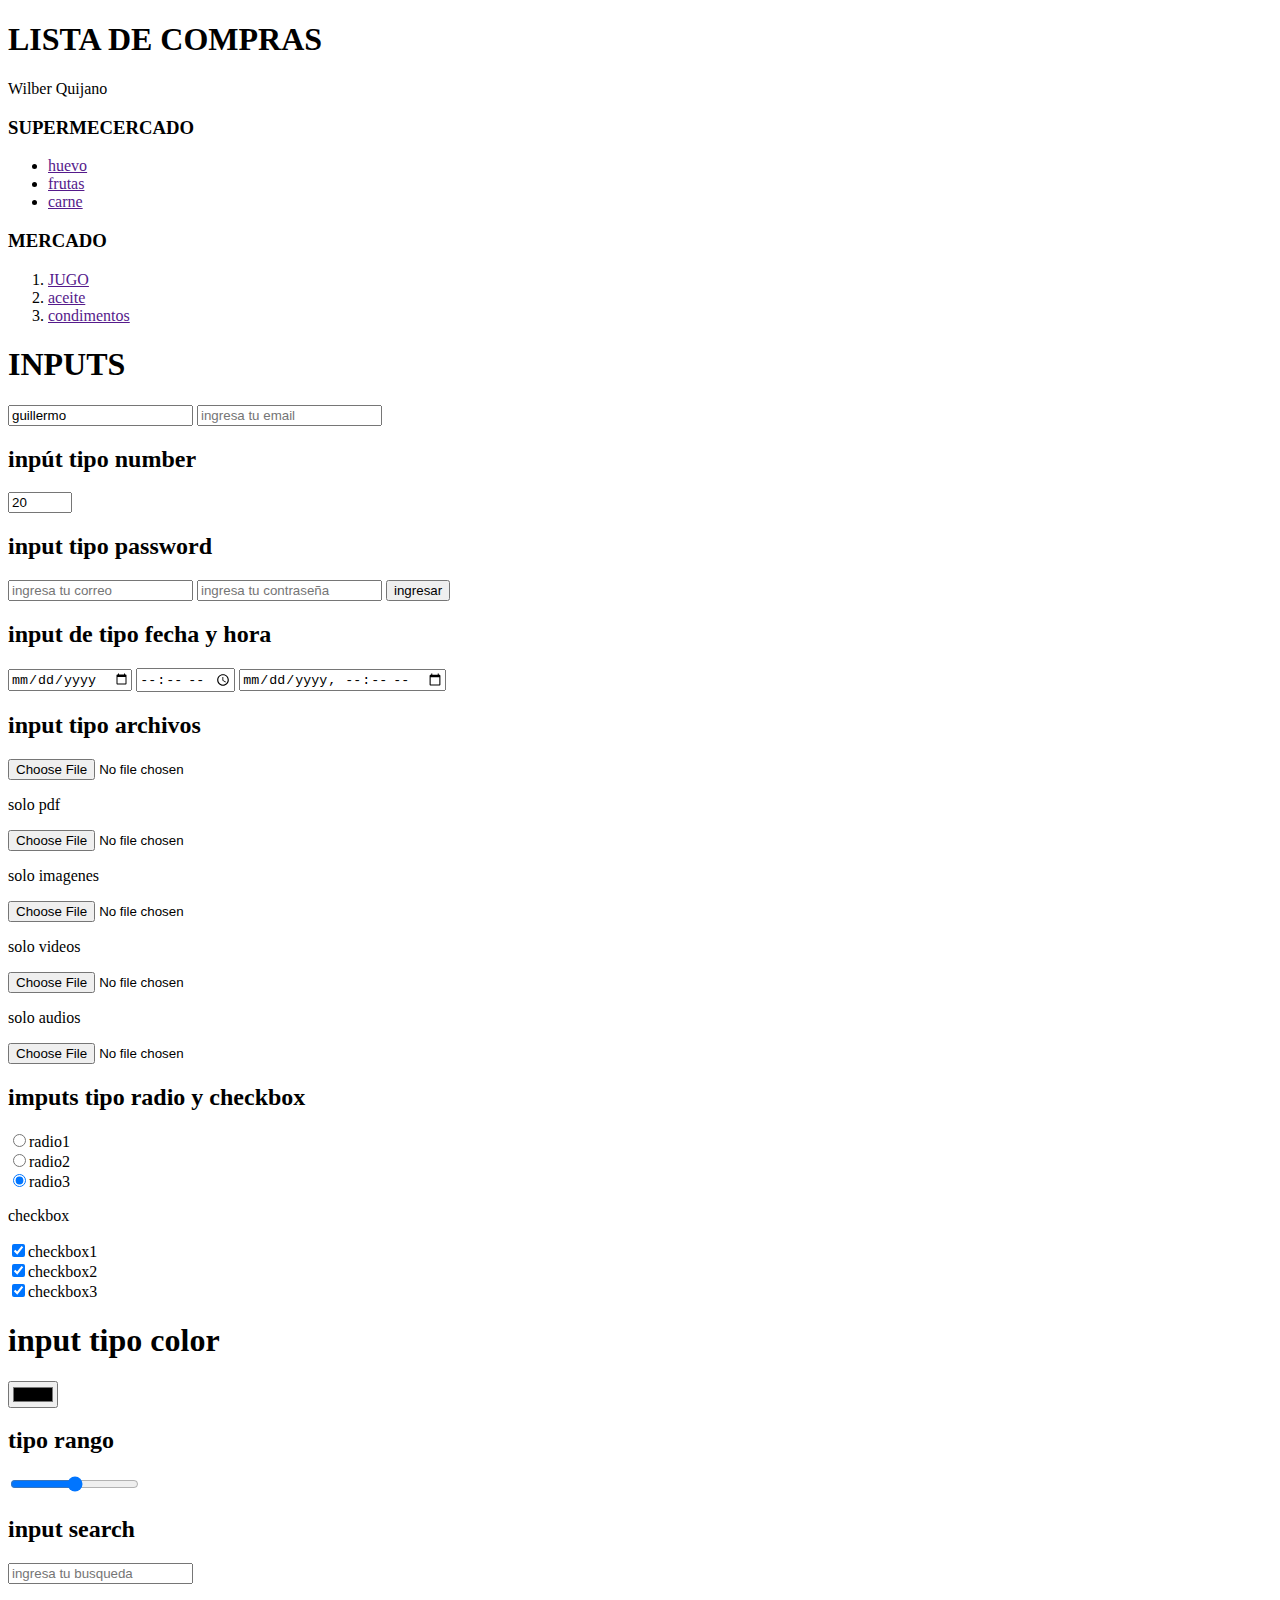
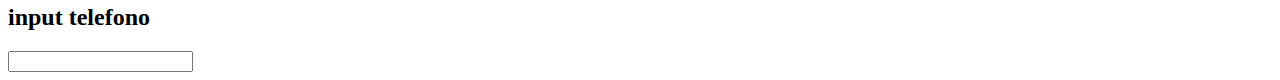
<file: semana1/dia2.html>
<!DOCTYPE html>
<html lang="en">
<head>
    <meta charset="UTF-8">
    <meta http-equiv="X-UA-Compatible" content="IE=edge">
    <meta name="viewport" content="width=device-width, initial-scale=1.0">
    <title>Document</title>
</head>
<body>
    <h1>LISTA DE COMPRAS</h1>
    <p>Wilber Quijano</p>
    <h3>SUPERMECERCADO</h3>

    <ul>
        <li><a href="">huevo</a></li>
        
        <li><a href="">frutas</a></li>
        <li><a href="">carne</a></li>
    </ul>

    <h3>MERCADO</h3>

    <ol> 
        <li><a href="">JUGO</a></li>
        <li><a href="">aceite</a></li>
        <li><a href="">condimentos</a></li>
    </ol>

    <h1>INPUTS</h1>
    <!-- QUE SON LOS INPUTS   TIPOS DE INPUTS-->
    <!-- INPUTS DE TIPO TEXTO -->
    <input type="text" placeholder="ingresa tu nombre" value="guillermo" />

    <input type="email" placeholder="ingresa tu email" required>
    
    <h2>inpút tipo number</h2>
    <input type="number" placeholder="ingresa tu edad" min="18" max="100" step="2" value="20" />

    <h2>input tipo password</h2>

    <input type="email" placeholder="ingresa tu correo" required>

    <input type="password" placeholder="ingresa tu contraseña" />

    <input type="submit" value="ingresar">

    <h2>input de tipo fecha y hora</h2>
    
    <input type="date">
    <input type="time">
    <input type="datetime-local">

    <h2>input tipo archivos</h2>

    <input type="file">
    <p>solo pdf</p>
    <input type="file" accept="application/pdf">
    <p>solo imagenes</p>
    <input type="file" accept="image/">
    <p>solo videos</p>
    <input type="file" accept="video/">
    <p>solo audios</p>
    <input type="file" accept="audio/*">
<h2> imputs tipo radio y checkbox</h2>
    <p>
        <input type="radio" name="registro" checked />radio1
        <br />
        <input type="radio" name="registro" checked />radio2
        <br />
        <input type="radio" name="registro" checked />radio3

    </p>
    <p>checkbox</p>
    <input type="checkbox" name="registro" checked />checkbox1
    <br />
    <input type="checkbox" name="registro" checked />checkbox2
    <br />
    <input type="checkbox" name="registro" checked />checkbox3

    <h1>input tipo color</h1>

    <input type="color"/>
    <h2>tipo rango</h2>

    <input type="range"/>

    <h2>input search</h2>
    <input type="search" placeholder="ingresa tu busqueda"/>

    <h2>input telefono</h2>
    <input type="tel" />
</body>
</html>
</file>
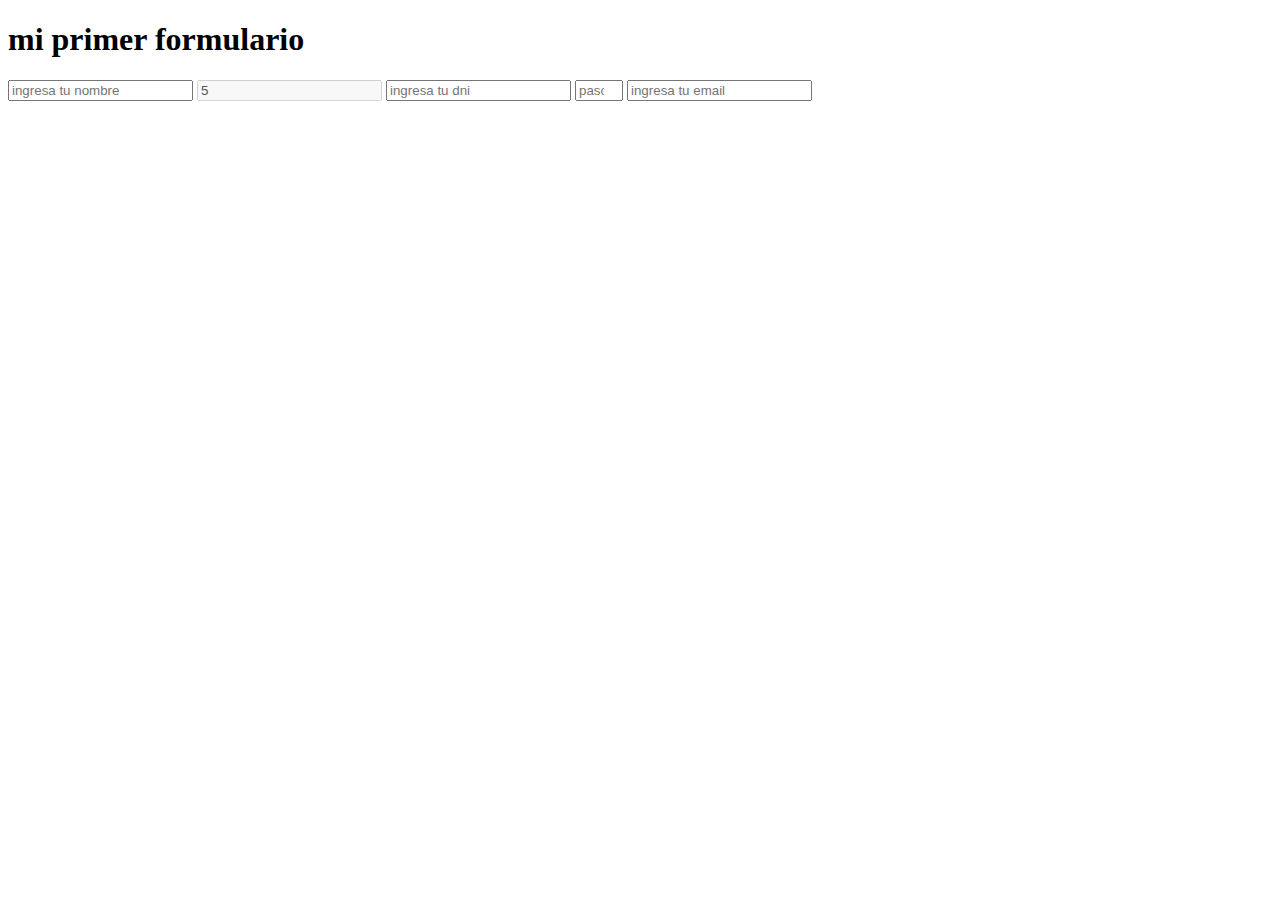
<file: semana1/formulario.html>
<!DOCTYPE html>
<html lang="en">
<head>
    <meta charset="UTF-8">
    <meta http-equiv="X-UA-Compatible" content="IE=edge">
    <meta name="viewport" content="width=device-width, initial-scale=1.0">
    <title>Document</title>
</head>
<body>
    <h1>mi primer formulario</h1>

    <form action="">
        <input type="text" placeholder="ingresa tu nombre" name="nombre" id="mi_nombre"/>
        <input type="text" name="numero_hijos" value="5" disabled/>
        <input type="number" placeholder="ingresa tu dni" name="dni" maxlength="8"/>
        <input type="number" min="0" max="5" step="5" placeholder="pasos"/>
        <input type="email" placeholder="ingresa tu email" id="">
    </form>
</body>
</html>
</file>
